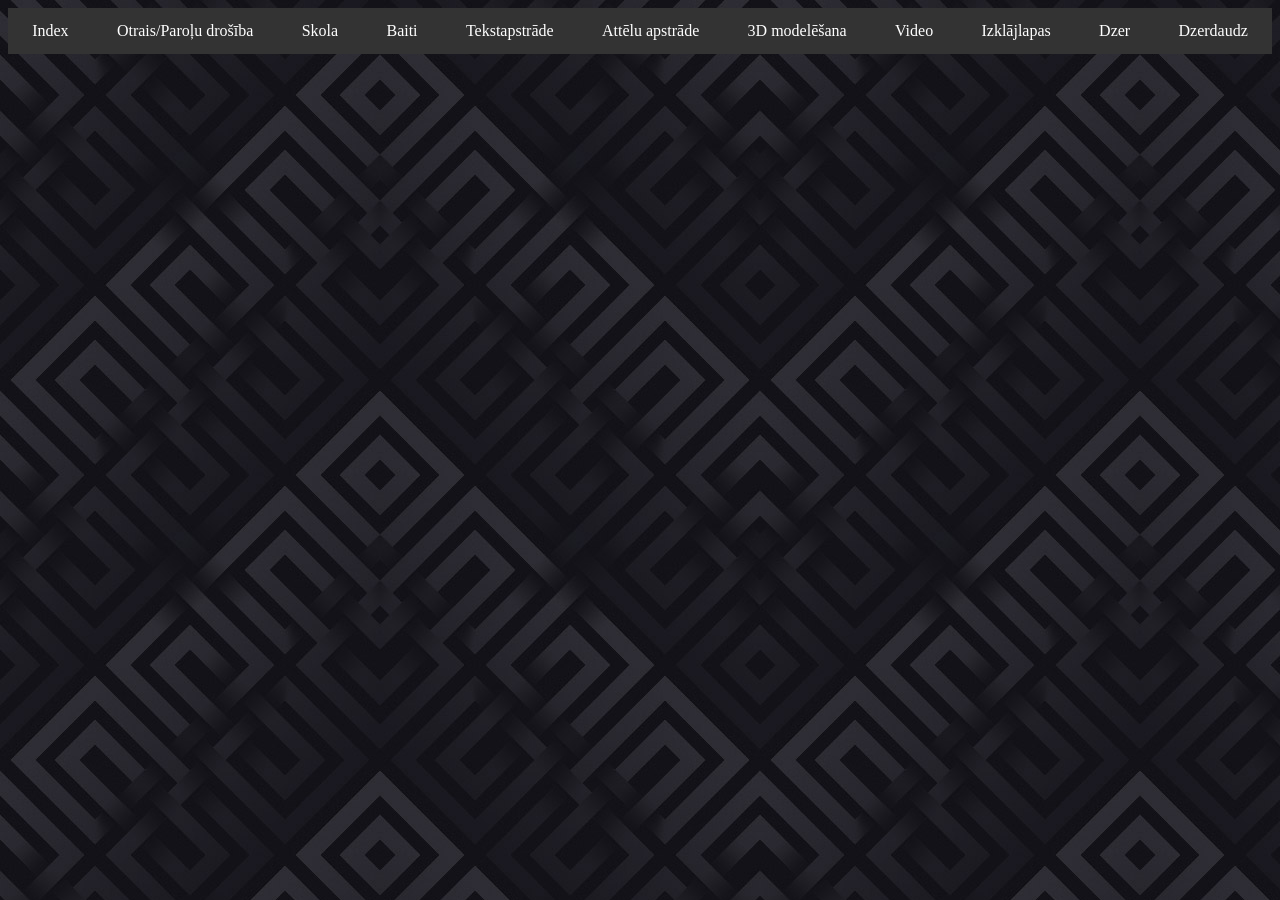
<file: index.html>
<!DOCTYPE html>
<!--
Click nbfs://nbhost/SystemFileSystem/Templates/Licenses/license-default.txt to change this license
Click nbfs://nbhost/SystemFileSystem/Templates/Other/html.html to edit this template
-->
<html>
    <head>
        <title>Mans datorikas portfolio</title>
        <meta charset="UTF-8">
        <meta name="viewport" content="width=device-width, initial-scale=1.0">
        <link rel="stylesheet" href="mystyle.css">
    </head>
    <body>
        
        <ul>
  <li><a href="index.html">Index</a></li>
  <li><a href="otrais.html">Otrais/Paroļu drošība</a></li>
  <li><a href="skola.html">Skola</a></li>
  <li><a href="baiti.html">Baiti</a></li>
  <li><a href="teksta.html">Tekstapstrāde</a></li>
  <li><a href="atteli.html">Attēlu apstrāde</a></li>
  <li><a href="3d.html">3D modelēšana</a></li>
  <li><a href="video.html">Video</a></li>
  <li><a href="izklaj.html">Izklājlapas</a></li>
  <li><a href="dzer.html">Dzer</a></li>
  <li><a href="dzerdaudz.html">Dzerdaudz</a></li>
</ul>
        
        
        
        
        
        
    </body>
</html>
</file>
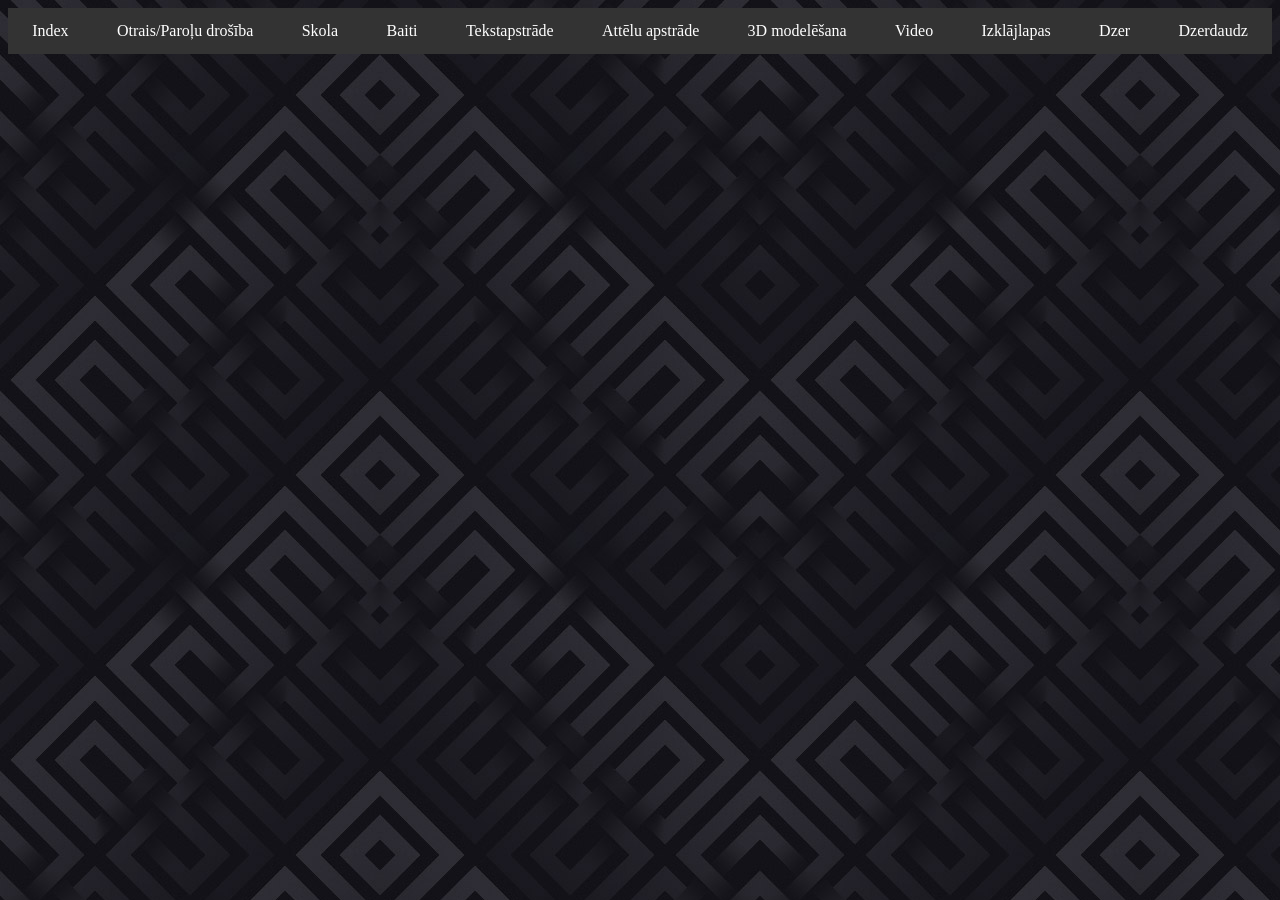
<file: 3d.html>
<!DOCTYPE html>
<!--
Click nbfs://nbhost/SystemFileSystem/Templates/Licenses/license-default.txt to change this license
Click nbfs://nbhost/SystemFileSystem/Templates/Other/html.html to edit this template
-->
<html>
    <head>
        <title>Mans datorikas portfolio</title>
        <meta charset="UTF-8">
        <meta name="viewport" content="width=device-width, initial-scale=1.0">
        <link rel="stylesheet" href="mystyle.css">
    </head>
    <body>
            <ul>
  <li><a href="index.html">Index</a></li>
  <li><a href="otrais.html">Otrais/Paroļu drošība</a></li>
  <li><a href="skola.html">Skola</a></li>
  <li><a href="baiti.html">Baiti</a></li>
  <li><a href="teksta.html">Tekstapstrāde</a></li>
  <li><a href="atteli.html">Attēlu apstrāde</a></li>
  <li><a href="3d.html">3D modelēšana</a></li>
  <li><a href="video.html">Video</a></li>
  <li><a href="izklaj.html">Izklājlapas</a></li>
  <li><a href="dzer.html">Dzer</a></li>
  <li><a href="dzerdaudz.html">Dzerdaudz</a></li>
</ul>
    </body>
</html>
</file>
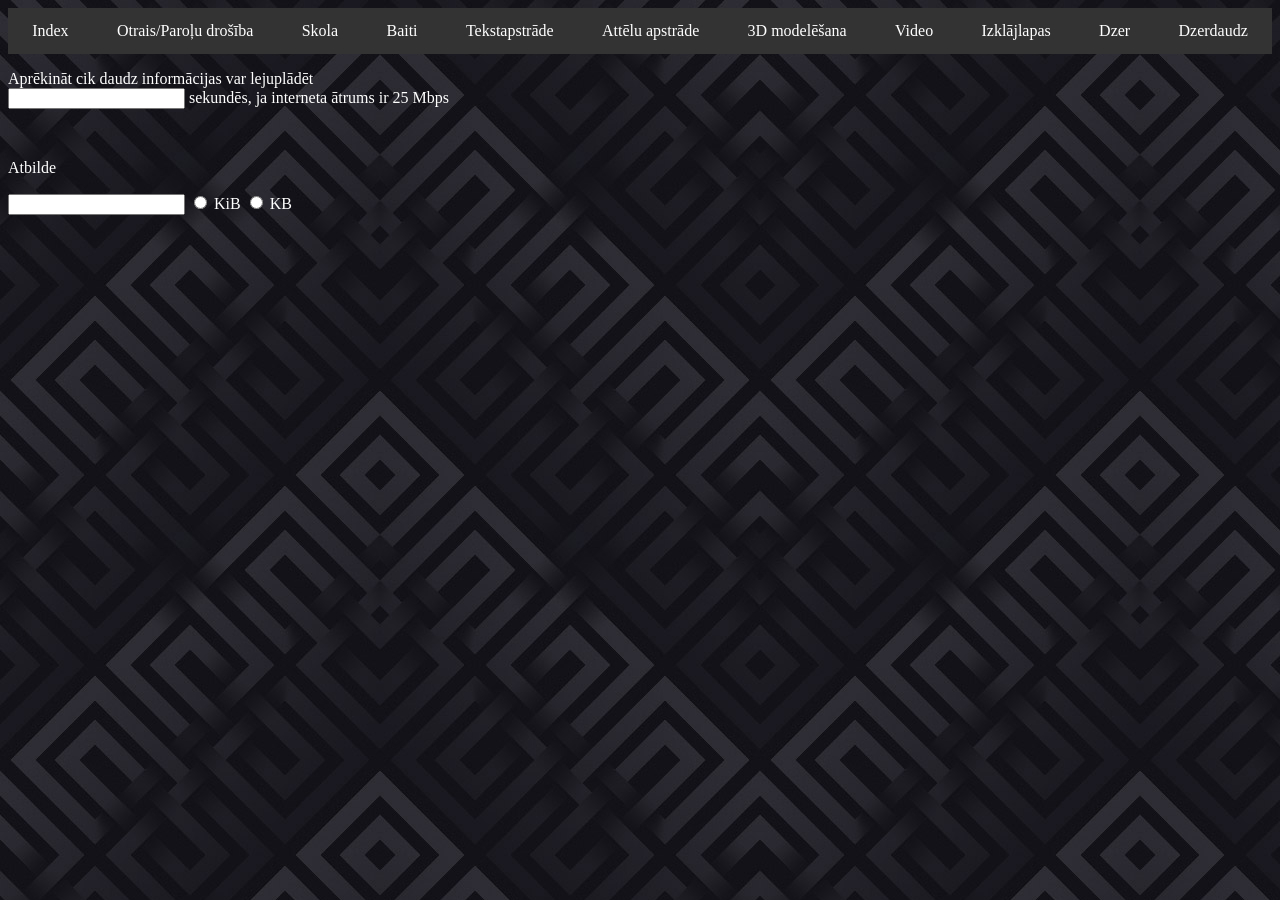
<file: baiti.html>
<!DOCTYPE html>
<!--
Click nbfs://nbhost/SystemFileSystem/Templates/Licenses/license-default.txt to change this license
Click nbfs://nbhost/SystemFileSystem/Templates/ClientSide/html.html to edit this template
-->
<html>
    <head>
        <title>Mans datorikas portfolio</title>
        <meta charset="UTF-8">
        <meta name="viewport" content="width=device-width, initial-scale=1.0">
        <link rel="stylesheet" href="mystyle.css">
        <script>
function maksa(){
	let dz = document.getElementsByName('sec');
   
      	document.getElementById("atbl").innerHTML=dz.value*3125
            /*value=dz[i].value;  3125*/	}
 }   
</script>
    </head>
    <body>
     <ul>
  <li><a href="index.html">Index</a></li>
  <li><a href="otrais.html">Otrais/Paroļu drošība</a></li>
  <li><a href="skola.html">Skola</a></li>
  <li><a href="baiti.html">Baiti</a></li>
  <li><a href="teksta.html">Tekstapstrāde</a></li>
  <li><a href="atteli.html">Attēlu apstrāde</a></li>
  <li><a href="3d.html">3D modelēšana</a></li>
  <li><a href="video.html">Video</a></li>
  <li><a href="izklaj.html">Izklājlapas</a></li>
  <li><a href="dzer.html">Dzer</a></li>
  <li><a href="dzerdaudz.html">Dzerdaudz</a></li>
</ul>
        
        <p>Aprēkināt cik daudz informācijas var lejuplādēt <br>
    <input type="text" id="sec" name="sec">
      sekundēs, ja interneta ātrums ir 25 Mbps </p>
 
<p>Atbilde</p>

<input type="text" id="atbl" name="atbl">
<input type="radio" id="merv" name="merv">
<label for="merv">KiB</label>
<input type="radio" id="merv1" name="merv1">
<label for="merv1">KB</label>

    </body>
</html>
</file>
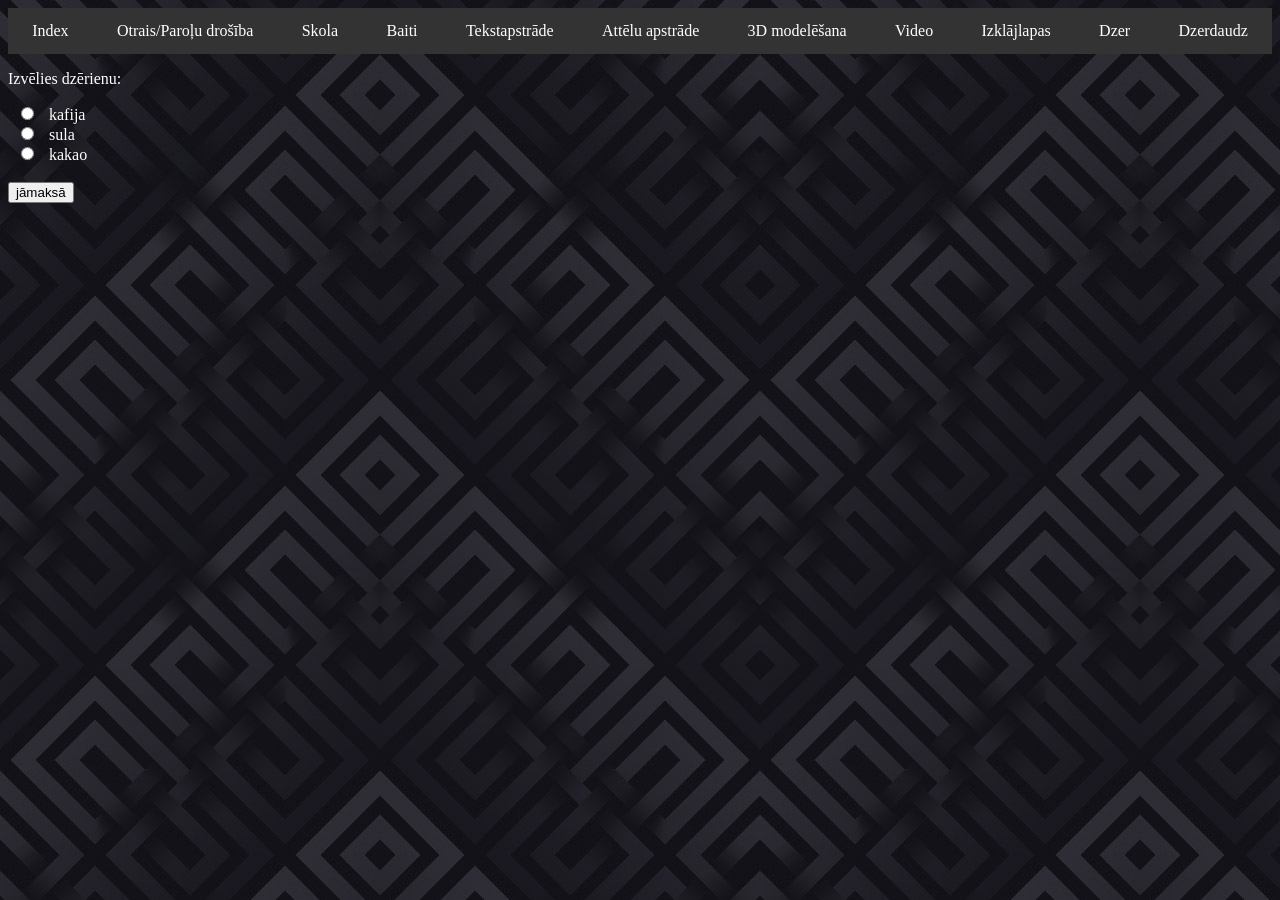
<file: dzer.html>
<!DOCTYPE html>
<html>
    <head>
        <title>Mans datorikas portfolio</title>
        <meta charset="UTF-8">
        <meta name="viewport" content="width=device-width, initial-scale=1.0">
        <link rel="stylesheet" href="mystyle.css">
        
    </head>
<body>
            <ul>
  <li><a href="index.html">Index</a></li>
  <li><a href="otrais.html">Otrais/Paroļu drošība</a></li>
  <li><a href="skola.html">Skola</a></li>
  <li><a href="baiti.html">Baiti</a></li>
  <li><a href="teksta.html">Tekstapstrāde</a></li>
  <li><a href="atteli.html">Attēlu apstrāde</a></li>
  <li><a href="3d.html">3D modelēšana</a></li>
  <li><a href="video.html">Video</a></li>
  <li><a href="izklaj.html">Izklājlapas</a></li>
  <li><a href="dzer.html">Dzer</a></li>
  <li><a href="dzerdaudz.html">Dzerdaudz</a></li>
</ul>
<script>
function maksa(){
	let dz = document.getElementsByName('drink');
    for(i = 0; i < dz.length; i++) {
       if(dz[i].checked)
      	document.getElementById("rez").innerHTML=dz[i].value
            /*value=dz[i].value; */	}
 }   
</script>
<p>Izvēlies dzērienu:</p>
<form>
  <input type="radio" id="kafija" name="drink" value="3.60">
  <label for="kafija">kafija</label><br>
  <input type="radio" id="sula" name="drink" value="2.50">
  <label for="sula">sula</label><br>
  <input type="radio" id="kakao" name="drink" value="3.20">
  <label for="kakao">kakao</label><br><br>
  <input type="button" id="poga" value="jāmaksā" onclick="maksa()">
  <p id="rez"></p>
</form> 
</body>
</html>
</file>
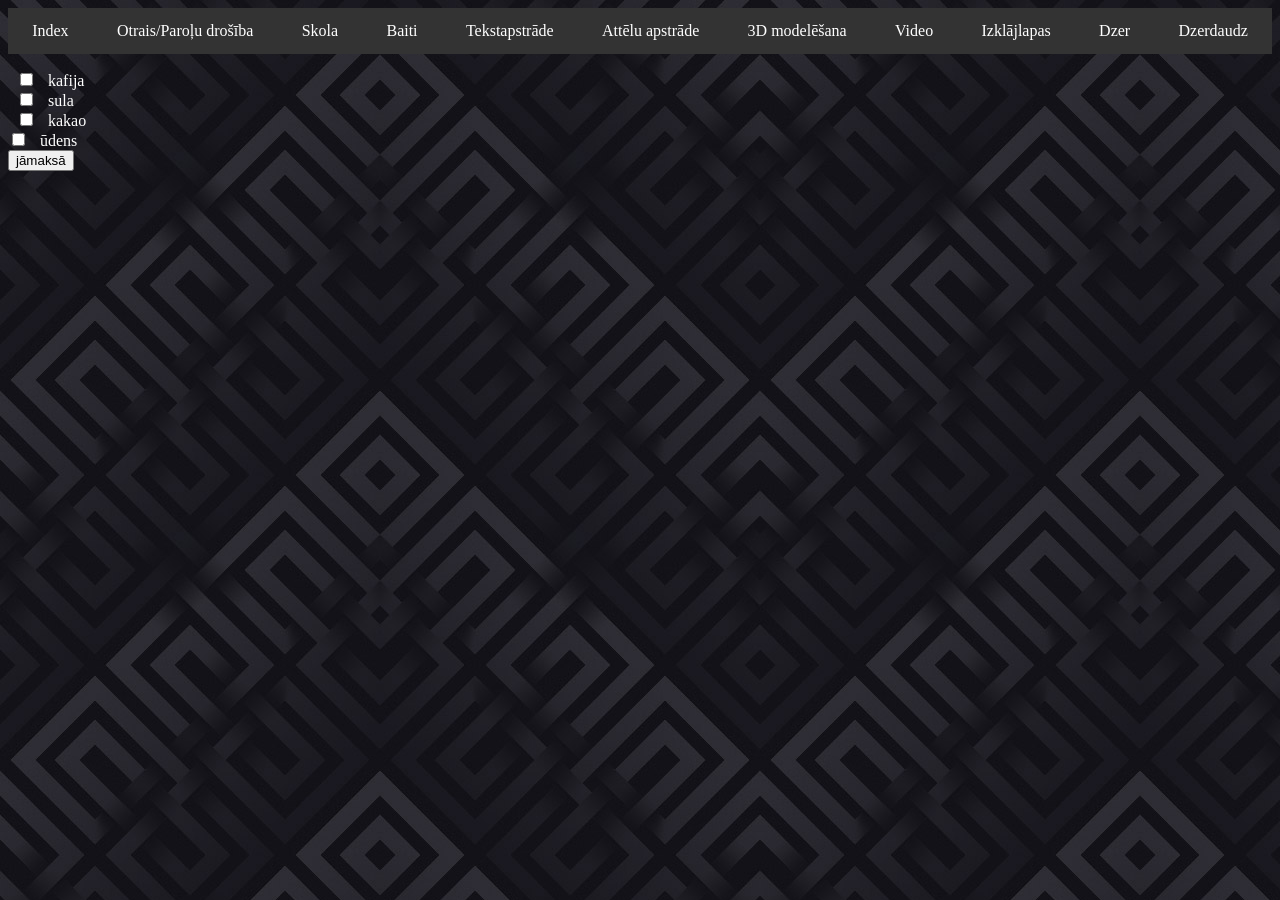
<file: dzerdaudz.html>
<!DOCTYPE html>
<html>
    <head>
                <title>Mans datorikas portfolio</title>
        <meta charset="UTF-8">
        <meta name="viewport" content="width=device-width, initial-scale=1.0">
        <link rel="stylesheet" href="mystyle.css">
        
    </head>
<body>
    
     <ul>
  <li><a href="index.html">Index</a></li>
  <li><a href="otrais.html">Otrais/Paroļu drošība</a></li>
  <li><a href="skola.html">Skola</a></li>
  <li><a href="baiti.html">Baiti</a></li>
  <li><a href="teksta.html">Tekstapstrāde</a></li>
  <li><a href="atteli.html">Attēlu apstrāde</a></li>
  <li><a href="3d.html">3D modelēšana</a></li>
  <li><a href="video.html">Video</a></li>
  <li><a href="izklaj.html">Izklājlapas</a></li>
  <li><a href="dzer.html">Dzer</a></li>
  <li><a href="dzerdaudz.html">Dzerdaudz</a></li>
</ul>
    
<script>
function maksa(){
	let dz = document.getElementsByTagName('input');
    let sum=0;
    for(i = 0; i < dz.length-1; i++) {
       if(dz[i].checked) sum+=Number(dz[i].value);
    }
    document.getElementById("maksa").innerHTML="Jāmaksā "+sum;
 }   
</script>
<p id="maksa"></p>
<form>
  <input type="checkbox" id="kafija" name="kafija" value="3.60">
  <label for="kafija">kafija</label><br>
  <input type="checkbox" id="sula"  name="sula" value="2.50">
  <label for="sula">sula</label><br>
  <input type="checkbox" id="kakao" name="kakao" value="3.20">
  <label for="kakao">kakao</label><br>
 <input type="checkbox" id="udens" name="udens" value="1.00">
  <label for="udens">ūdens</label><br>
  <input type="button" id="poga" value="jāmaksā" onclick="maksa()">
</form> 
</body>
</html>
</file>
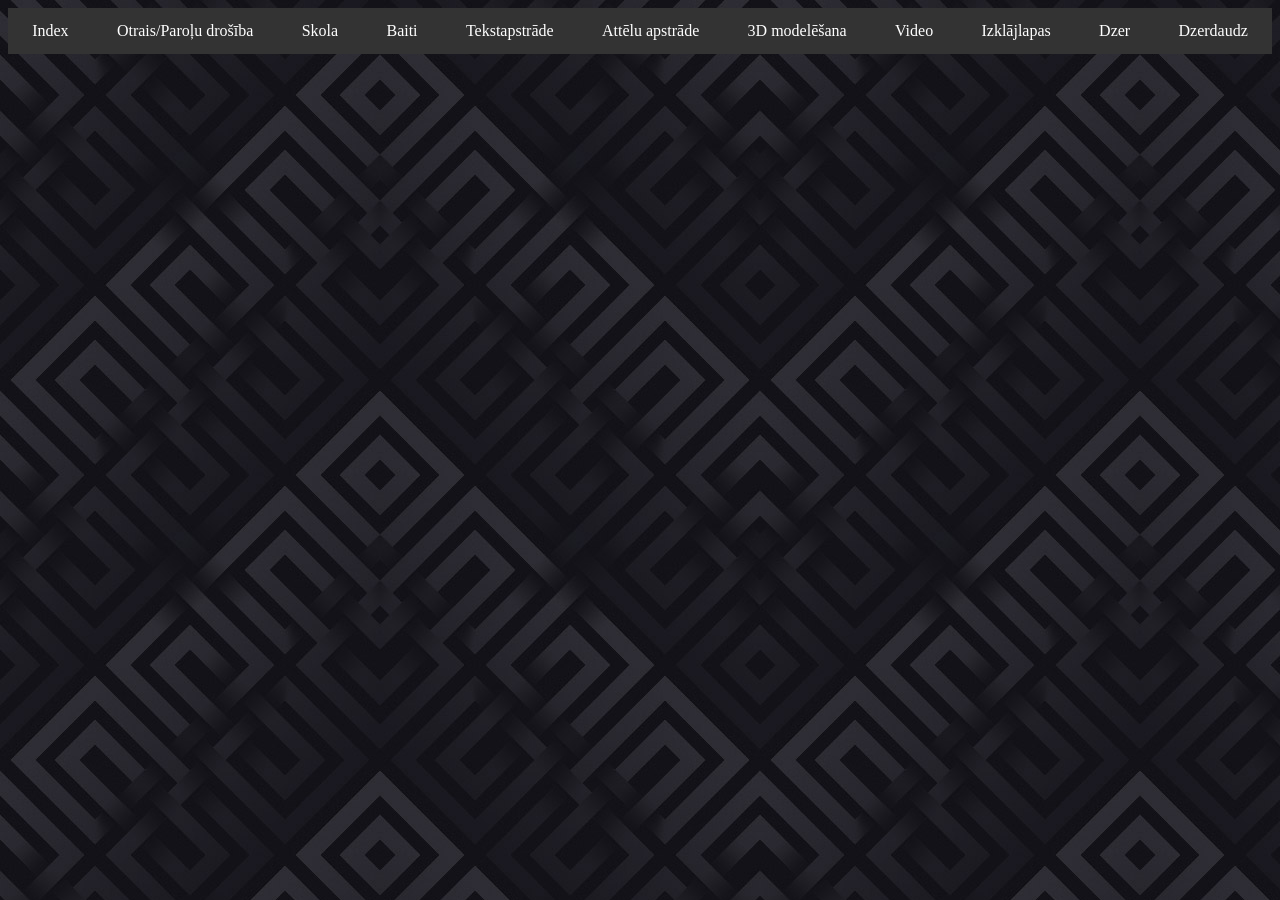
<file: izklaj.html>
<!DOCTYPE html>

<html>
    <head>
                <title>Mans datorikas portfolio</title>
        <meta charset="UTF-8">
        <meta name="viewport" content="width=device-width, initial-scale=1.0">
        <link rel="stylesheet" href="mystyle.css">
    </head>
    <body>
        <ul>
  <li><a href="index.html">Index</a></li>
  <li><a href="otrais.html">Otrais/Paroļu drošība</a></li>
  <li><a href="skola.html">Skola</a></li>
  <li><a href="baiti.html">Baiti</a></li>
  <li><a href="teksta.html">Tekstapstrāde</a></li>
  <li><a href="atteli.html">Attēlu apstrāde</a></li>
  <li><a href="3d.html">3D modelēšana</a></li>
  <li><a href="video.html">Video</a></li>
  <li><a href="izklaj.html">Izklājlapas</a></li>
  <li><a href="dzer.html">Dzer</a></li>
  <li><a href="dzerdaudz.html">Dzerdaudz</a></li>
</ul>
    </body>
</html>
</file>
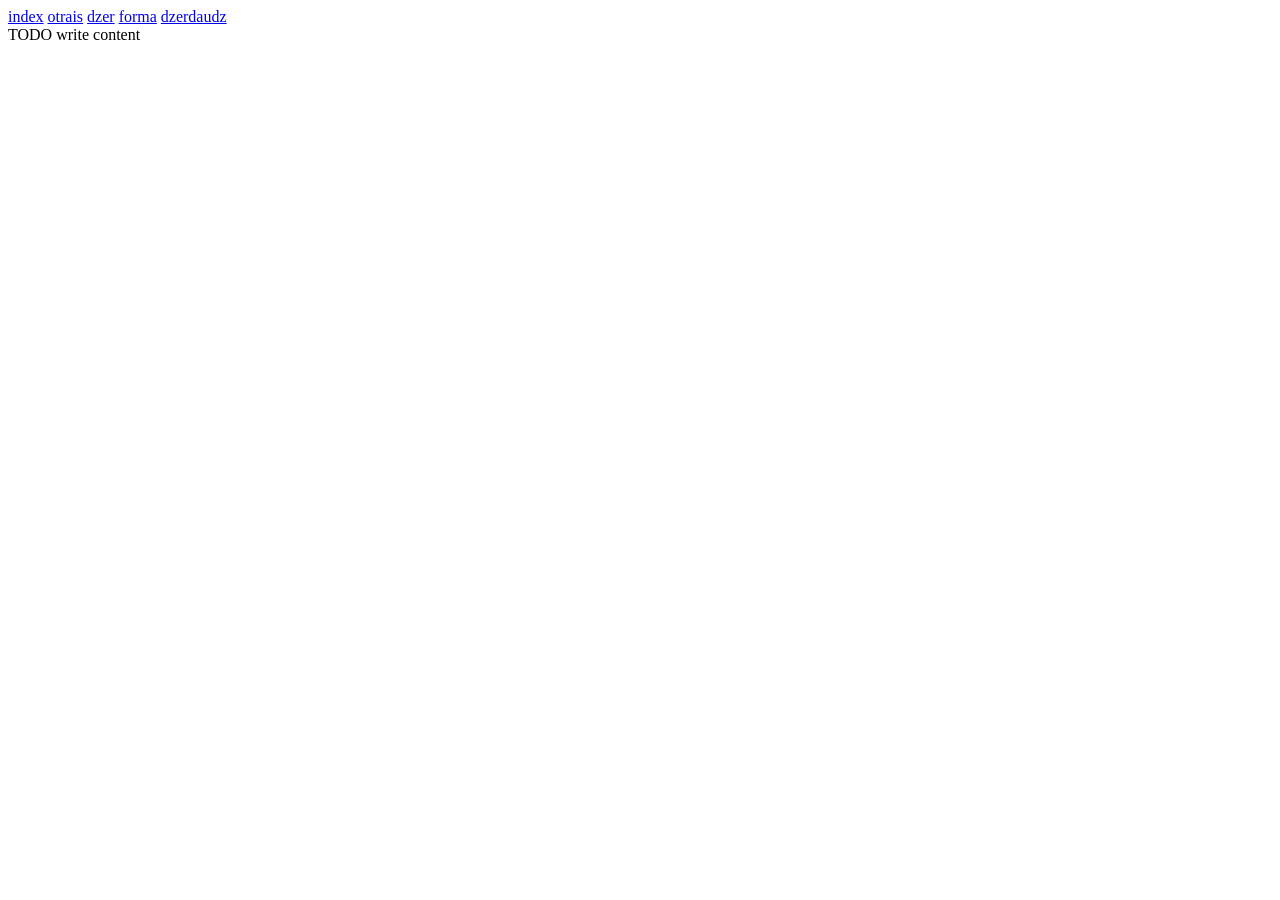
<file: otrais.html>
<!DOCTYPE html>
<!--
Click nbfs://nbhost/SystemFileSystem/Templates/Licenses/license-default.txt to change this license
Click nbfs://nbhost/SystemFileSystem/Templates/ClientSide/html.html to edit this template
-->
<html>
    <head>
        <title>TODO supply a title</title>
        <meta charset="UTF-8">
        <meta name="viewport" content="width=device-width, initial-scale=1.0">
    </head>
    <body>
        <a href="index.html">index</a>
        <a href="otrais.html">otrais</a>
        <a href="dzer.html">dzer</a>
        <a href="forma.html">forma</a>
        <a href="dzerdaudz.html">dzerdaudz</a>
        <div>TODO write content</div>
    </body>
</html>
</file>
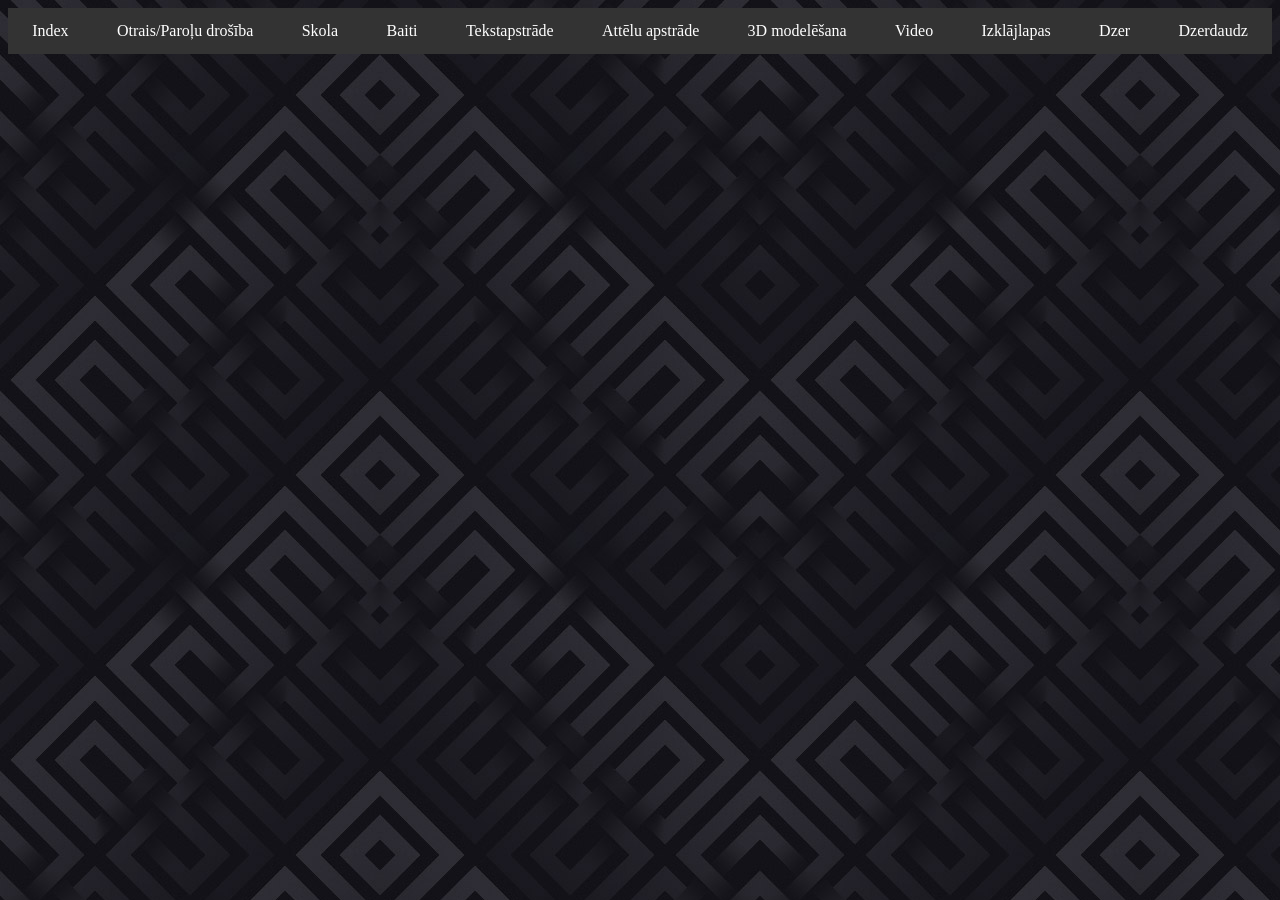
<file: parol.html>
<!DOCTYPE html>
<!--
Click nbfs://nbhost/SystemFileSystem/Templates/Licenses/license-default.txt to change this license
Click nbfs://nbhost/SystemFileSystem/Templates/Other/html.html to edit this template
-->
<html>
    <head>
        <title>Mans datorikas portfolio</title>
        <meta charset="UTF-8">
        <meta name="viewport" content="width=device-width, initial-scale=1.0">
        <link rel="stylesheet" href="mystyle.css">
    </head>
    <body>
           <ul>
  <li><a href="index.html">Index</a></li>
  <li><a href="otrais.html">Otrais/Paroļu drošība</a></li>
  <li><a href="skola.html">Skola</a></li>
  <li><a href="baiti.html">Baiti</a></li>
  <li><a href="teksta.html">Tekstapstrāde</a></li>
  <li><a href="atteli.html">Attēlu apstrāde</a></li>
  <li><a href="3d.html">3D modelēšana</a></li>
  <li><a href="video.html">Video</a></li>
  <li><a href="izklaj.html">Izklājlapas</a></li>
  <li><a href="dzer.html">Dzer</a></li>
  <li><a href="dzerdaudz.html">Dzerdaudz</a></li>
</ul>
    </body>
</html>
</file>
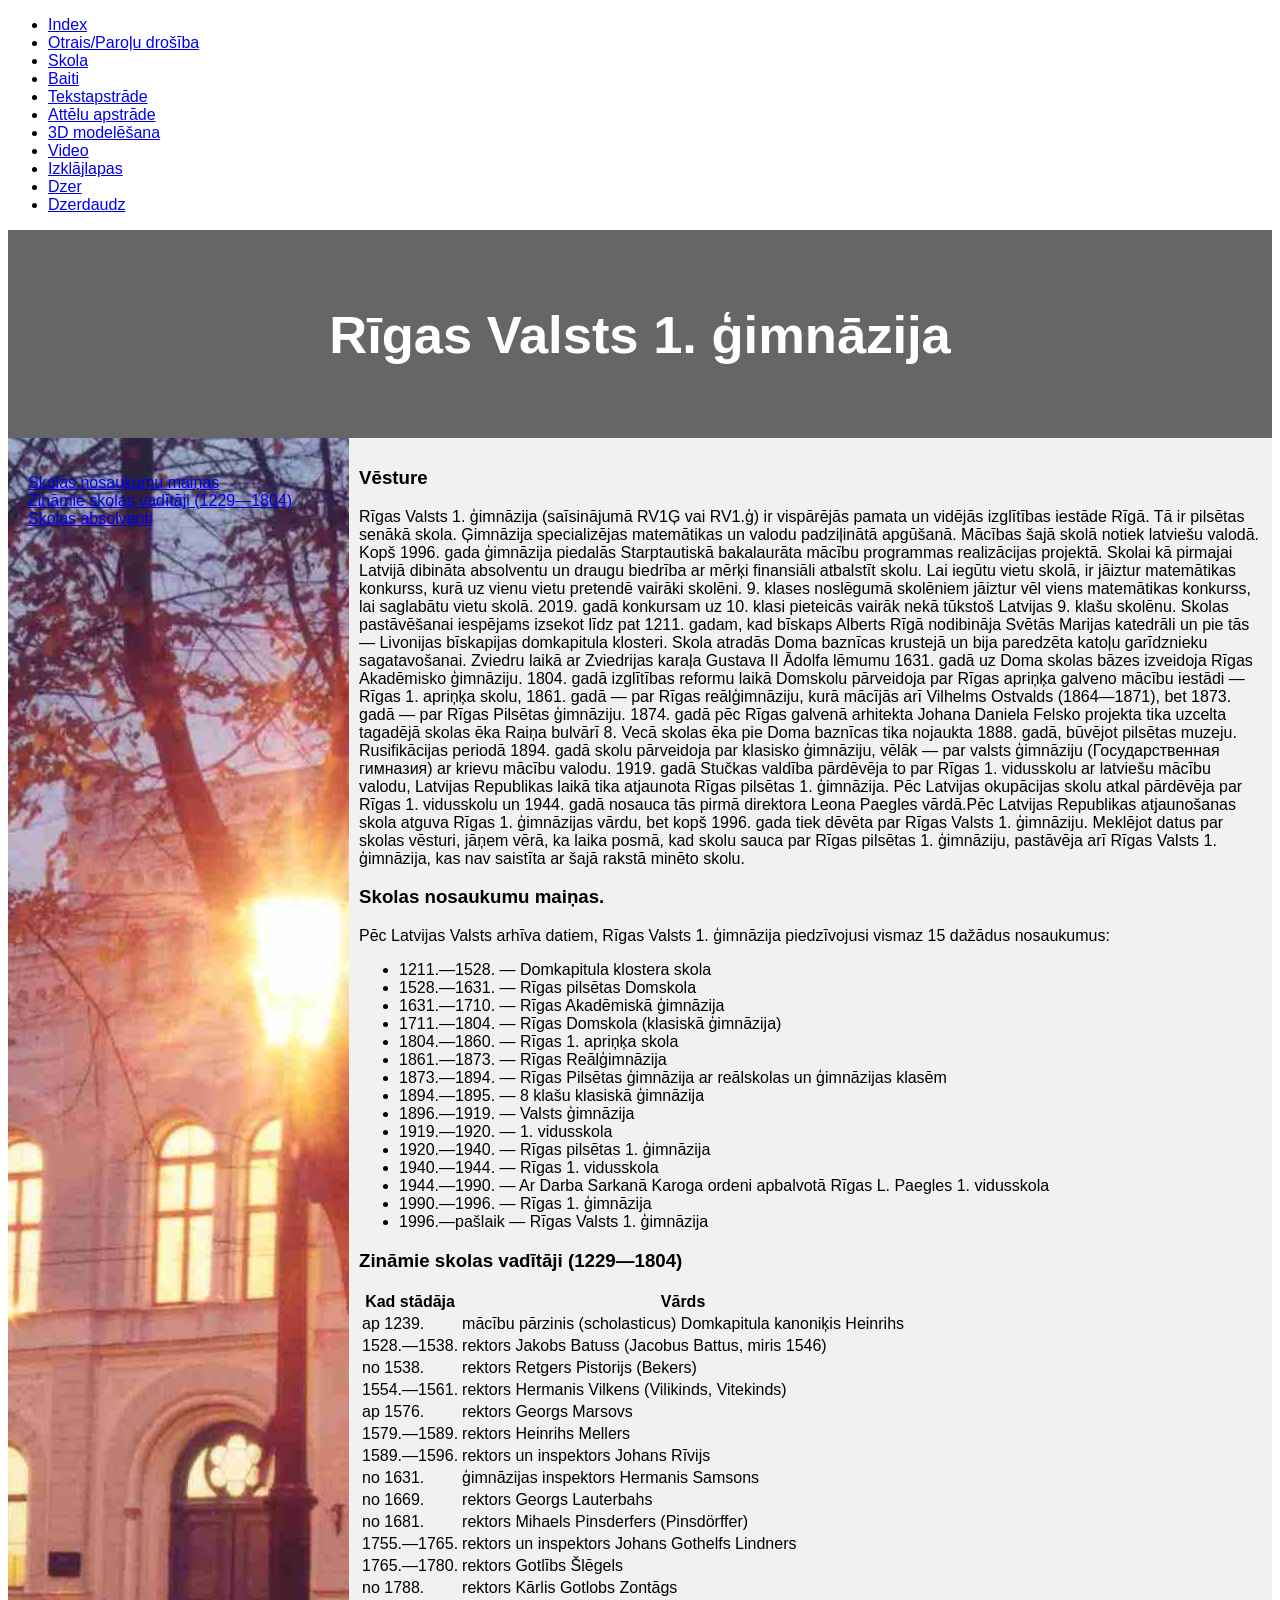
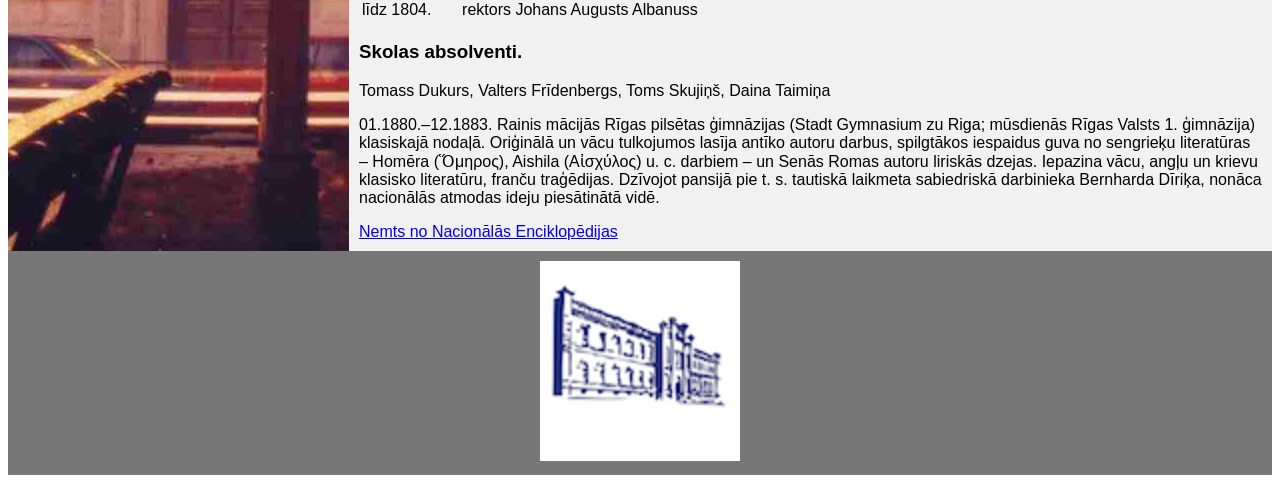
<file: skola.html>
<!DOCTYPE html>
<!--
Click nbfs://nbhost/SystemFileSystem/Templates/Licenses/license-default.txt to change this license
Click nbfs://nbhost/SystemFileSystem/Templates/ClientSide/html.html to edit this template
-->
<html>
    <head>
        <title>Mans datorikas portfolio</title>
        <meta charset="UTF-8">
        <meta name="viewport" content="width=device-width, initial-scale=1.0">
     <!--   <link rel="stylesheet" href="mystyle.css"> -->
        <style>
* {
  box-sizing: border-box;
}

body {
  font-family: Arial, Helvetica, sans-serif;
}

/* Style the header */
header {
  background-color: #666;
  padding: 30px;
  text-align: center;
  font-size: 35px;
  color: white;
}

/* Container for flexboxes */
section {
  display: -webkit-flex;
  display: flex;
}

/* Style the navigation menu */
nav {
  -webkit-flex: 1;
  -ms-flex: 1;
  flex: 1;
  background-image: url("images/bil.png");
  padding: 20px;
}

/* Style the list inside the menu */
nav ul {
  list-style-type: none;
  padding: 0;

}

/* Style the content */
article {
  -webkit-flex: 3;
  -ms-flex: 3;
  flex: 3;
  background-color: #f1f1f1;
  padding: 10px;
}

/* Style the footer */
footer {
  background-color: #777;
  padding: 10px;
  text-align: center;

}

</style>
    </head>
    <body>
      <ul>
  <li><a href="index.html">Index</a></li>
  <li><a href="otrais.html">Otrais/Paroļu drošība</a></li>
  <li><a href="skola.html">Skola</a></li>
  <li><a href="baiti.html">Baiti</a></li>
  <li><a href="teksta.html">Tekstapstrāde</a></li>
  <li><a href="atteli.html">Attēlu apstrāde</a></li>
  <li><a href="3d.html">3D modelēšana</a></li>
  <li><a href="video.html">Video</a></li>
  <li><a href="izklaj.html">Izklājlapas</a></li>
  <li><a href="dzer.html">Dzer</a></li>
  <li><a href="dzerdaudz.html">Dzerdaudz</a></li>
</ul>
        
<header>
  <h2>Rīgas Valsts 1. ģimnāzija</h2>
</header>

<section>
  <nav class="navv">
    <ul>
      <li><a href="#">Skolas nosaukumu maiņas</a></li>
      <li><a href="#">Zināmie skolas vadītāji (1229—1804)</a></li>
      <li><a href="#">Skolas absolventi</a></li>
    </ul>
  </nav>
  
  <article>
    <h1>Vēsture</h1>
    <p>Rīgas Valsts 1. ģimnāzija (saīsinājumā RV1Ģ vai RV1.ģ) ir vispārējās pamata un vidējās izglītības iestāde Rīgā. Tā ir pilsētas senākā skola. Ģimnāzija specializējas matemātikas un valodu padziļinātā apgūšanā. Mācības šajā skolā notiek latviešu valodā. Kopš 1996. gada ģimnāzija piedalās Starptautiskā bakalaurāta mācību programmas realizācijas projektā. Skolai kā pirmajai Latvijā dibināta absolventu un draugu biedrība ar mērķi finansiāli atbalstīt skolu. Lai iegūtu vietu skolā, ir jāiztur matemātikas konkurss, kurā uz vienu vietu pretendē vairāki skolēni. 9. klases noslēgumā skolēniem jāiztur vēl viens matemātikas konkurss, lai saglabātu vietu skolā. 2019. gadā konkursam uz 10. klasi pieteicās vairāk nekā tūkstoš Latvijas 9. klašu skolēnu.
Skolas pastāvēšanai iespējams izsekot līdz pat 1211. gadam, kad bīskaps Alberts Rīgā nodibināja Svētās Marijas katedrāli un pie tās 
— Livonijas bīskapijas domkapitula klosteri. Skola atradās Doma baznīcas krustejā un bija paredzēta katoļu garīdznieku sagatavošanai.
Zviedru laikā ar Zviedrijas karaļa Gustava II Ādolfa lēmumu 1631. gadā uz Doma skolas bāzes izveidoja Rīgas Akadēmisko ģimnāziju. 
1804. gadā izglītības reformu laikā Domskolu pārveidoja par Rīgas apriņķa galveno mācību iestādi — Rīgas 1. apriņķa skolu, 
1861. gadā — par Rīgas reālģimnāziju, kurā mācījās arī Vilhelms Ostvalds (1864—1871), 
bet 1873. gadā — par Rīgas Pilsētas ģimnāziju.
1874. gadā pēc Rīgas galvenā arhitekta Johana Daniela Felsko projekta tika uzcelta tagadējā skolas ēka Raiņa bulvārī 8. Vecā skolas ēka pie Doma baznīcas tika nojaukta 1888. gadā, būvējot pilsētas muzeju. 
Rusifikācijas periodā 1894. gadā skolu pārveidoja par klasisko ģimnāziju, vēlāk — par valsts ģimnāziju (Государственная гимназия) ar krievu mācību valodu.
1919. gadā Stučkas valdība pārdēvēja to par Rīgas 1. vidusskolu ar latviešu mācību valodu,
Latvijas Republikas laikā tika atjaunota Rīgas pilsētas 1. ģimnāzija. 
Pēc Latvijas okupācijas skolu atkal pārdēvēja par Rīgas 1. vidusskolu un 1944. gadā nosauca tās pirmā direktora Leona Paegles vārdā.Pēc Latvijas Republikas atjaunošanas skola atguva Rīgas 1. ģimnāzijas vārdu, bet kopš 1996. gada tiek dēvēta par Rīgas Valsts 1. ģimnāziju. Meklējot datus par skolas vēsturi, jāņem vērā, ka laika posmā, kad skolu sauca par Rīgas pilsētas 1. ģimnāziju, pastāvēja arī Rīgas Valsts 1. ģimnāzija, kas nav saistīta ar šajā rakstā minēto skolu.
</p>


<h1>Skolas nosaukumu maiņas.</h1>
<p>Pēc Latvijas Valsts arhīva datiem, Rīgas Valsts 1. ģimnāzija piedzīvojusi vismaz 15 dažādus nosaukumus: </p>
<ul>
    
    
    
    <li>    1211.—1528. — Domkapitula klostera skola</li>
<li>1528.—1631. — Rīgas pilsētas Domskola</li>
<li>1631.—1710. — Rīgas Akadēmiskā ģimnāzija</li>
<li>1711.—1804. — Rīgas Domskola (klasiskā ģimnāzija)</li>
<li>1804.—1860. — Rīgas 1. apriņķa skola</li>
<li>1861.—1873. — Rīgas Reālģimnāzija</li>
<li>1873.—1894. — Rīgas Pilsētas ģimnāzija ar reālskolas un ģimnāzijas klasēm</li>
<li>1894.—1895. — 8 klašu klasiskā ģimnāzija</li>
<li>1896.—1919. — Valsts ģimnāzija</li>
<li>1919.—1920. — 1. vidusskola</li>
<li>1920.—1940. — Rīgas pilsētas 1. ģimnāzija</li>
<li>1940.—1944. — Rīgas 1. vidusskola</li>
<li>1944.—1990. — Ar Darba Sarkanā Karoga ordeni apbalvotā Rīgas L. Paegles 1. vidusskola</li>
<li>1990.—1996. — Rīgas 1. ģimnāzija</li>
<li>1996.—pašlaik — Rīgas Valsts 1. ģimnāzija</li>

  </ul>


<h1>Zināmie skolas vadītāji (1229—1804)</h1>

<table>
    <tr><th>Kad stādāja</th><th>Vārds</th></tr>
    <tr><td>ap 1239.</td> 	<td>mācību pārzinis (scholasticus) Domkapitula kanoniķis Heinrihs</td></tr>
<tr><td>1528.—1538.</td><td> 	rektors Jakobs Batuss (Jacobus Battus, miris 1546)</td></tr>
<tr><td>no 1538. </td><td> 	rektors Retgers Pistorijs (Bekers)</td></tr>
<tr><td>1554.—1561. </td><td> 	rektors Hermanis Vilkens (Vilikinds, Vitekinds)</td></tr>
<tr><td>ap 1576. 	</td><td> rektors Georgs Marsovs</td></tr>
<tr><td>1579.—1589. </td><td> 	rektors Heinrihs Mellers</td></tr>
<tr><td>1589.—1596. </td><td> 	rektors un inspektors Johans Rīvijs</td></tr>
<tr><td>no 1631. 	</td><td> ģimnāzijas inspektors Hermanis Samsons</td></tr>
<tr><td>no 1669. </td><td> 	rektors Georgs Lauterbahs</td></tr>
<tr><td>no 1681. </td><td> 	rektors Mihaels Pinsderfers (Pinsdörffer)</td></tr>
<tr><td>1755.—1765. </td><td> 	rektors un inspektors Johans Gothelfs Lindners</td></tr>
<tr><td>1765.—1780. </td><td> 	rektors Gotlībs Šlēgels</td></tr>
<tr><td>no 1788. 	</td><td> rektors Kārlis Gotlobs Zontāgs</td></tr>
<tr><td>līdz 1804. </td><td> 	rektors Johans Augusts Albanuss</td></tr>


</table>


<h1>Skolas absolventi.</h1>
<p>Tomass Dukurs, Valters Frīdenbergs, Toms Skujiņš, Daina Taimiņa</p>
<p>01.1880.–12.1883. Rainis mācijās Rīgas pilsētas ģimnāzijas (Stadt Gymnasium zu Riga; mūsdienās Rīgas Valsts 1. ģimnāzija) klasiskajā nodaļā. Oriģinālā un vācu tulkojumos lasīja antīko autoru darbus, spilgtākos iespaidus guva no sengrieķu literatūras – Homēra (Ὅμηρος), Aishila (Αἰσχύλος) u. c. darbiem – un Senās Romas autoru liriskās dzejas. Iepazina vācu, angļu un krievu klasisko literatūru, franču traģēdijas. Dzīvojot pansijā pie t. s. tautiskā laikmeta sabiedriskā darbinieka Bernharda Dīriķa, nonāca nacionālās atmodas ideju piesātinātā vidē.
</p>
<a href="https://enciklopedija.lv/skirklis/55869-Rainis">Nemts no Nacionālās Enciklopēdijas</a>




  </article>
</section>

<footer>
   <a href="https://www.r1g.edu.lv/"> <img src="images\logo.png" width=200px height=200px></a>
</footer>


        
        
        
    </body>
</html>
</file>
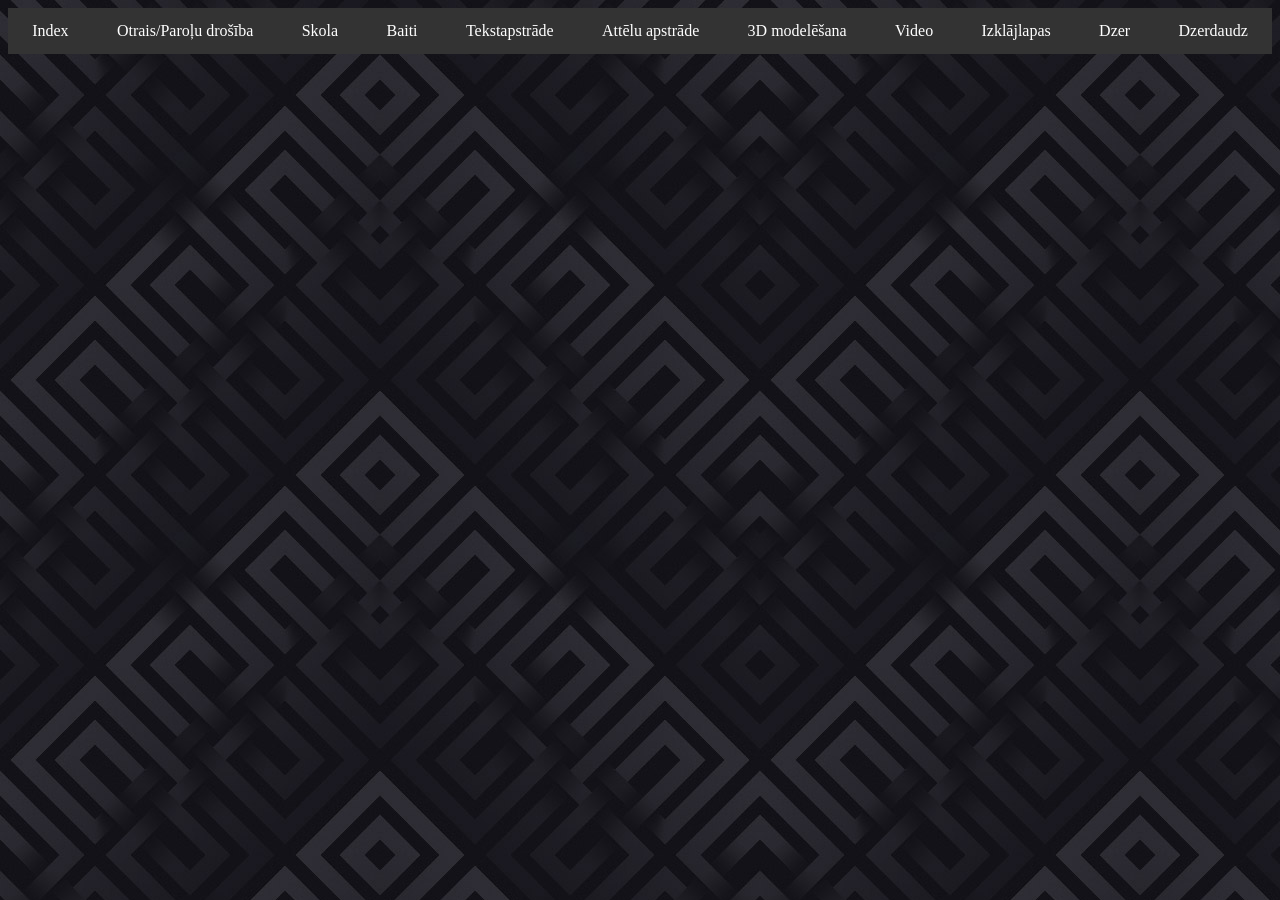
<file: video.html>
<!DOCTYPE html>
<!--
Click nbfs://nbhost/SystemFileSystem/Templates/Licenses/license-default.txt to change this license
Click nbfs://nbhost/SystemFileSystem/Templates/Other/html.html to edit this template
-->
<html>
    <head>
        <title>Mans datorikas portfolio</title>
        <meta charset="UTF-8">
        <meta name="viewport" content="width=device-width, initial-scale=1.0">
        <link rel="stylesheet" href="mystyle.css">
    </head>
    <body>
         <ul>
  <li><a href="index.html">Index</a></li>
  <li><a href="otrais.html">Otrais/Paroļu drošība</a></li>
  <li><a href="skola.html">Skola</a></li>
  <li><a href="baiti.html">Baiti</a></li>
  <li><a href="teksta.html">Tekstapstrāde</a></li>
  <li><a href="atteli.html">Attēlu apstrāde</a></li>
  <li><a href="3d.html">3D modelēšana</a></li>
  <li><a href="video.html">Video</a></li>
  <li><a href="izklaj.html">Izklājlapas</a></li>
  <li><a href="dzer.html">Dzer</a></li>
  <li><a href="dzerdaudz.html">Dzerdaudz</a></li>
</ul>
    </body>
</html>
</file>
<file: mystyle.css>
ul {
  list-style-type: none;
  margin: 0;
  padding: 0;
  overflow: hidden;
  background-color: #333333;
    display: flex;
  justify-content: space-around;
}

ul li {
  float: left;
  
}

ul li a {
  display: block;
  color: white;
  text-align: center;
  padding: 14px 16px;
  text-decoration: none;
}

ul li a:hover {
  background-color: #111111;
}
body{
    background-image: url("images/fancy-pants.jpg");
    color: white;
}
</file>
